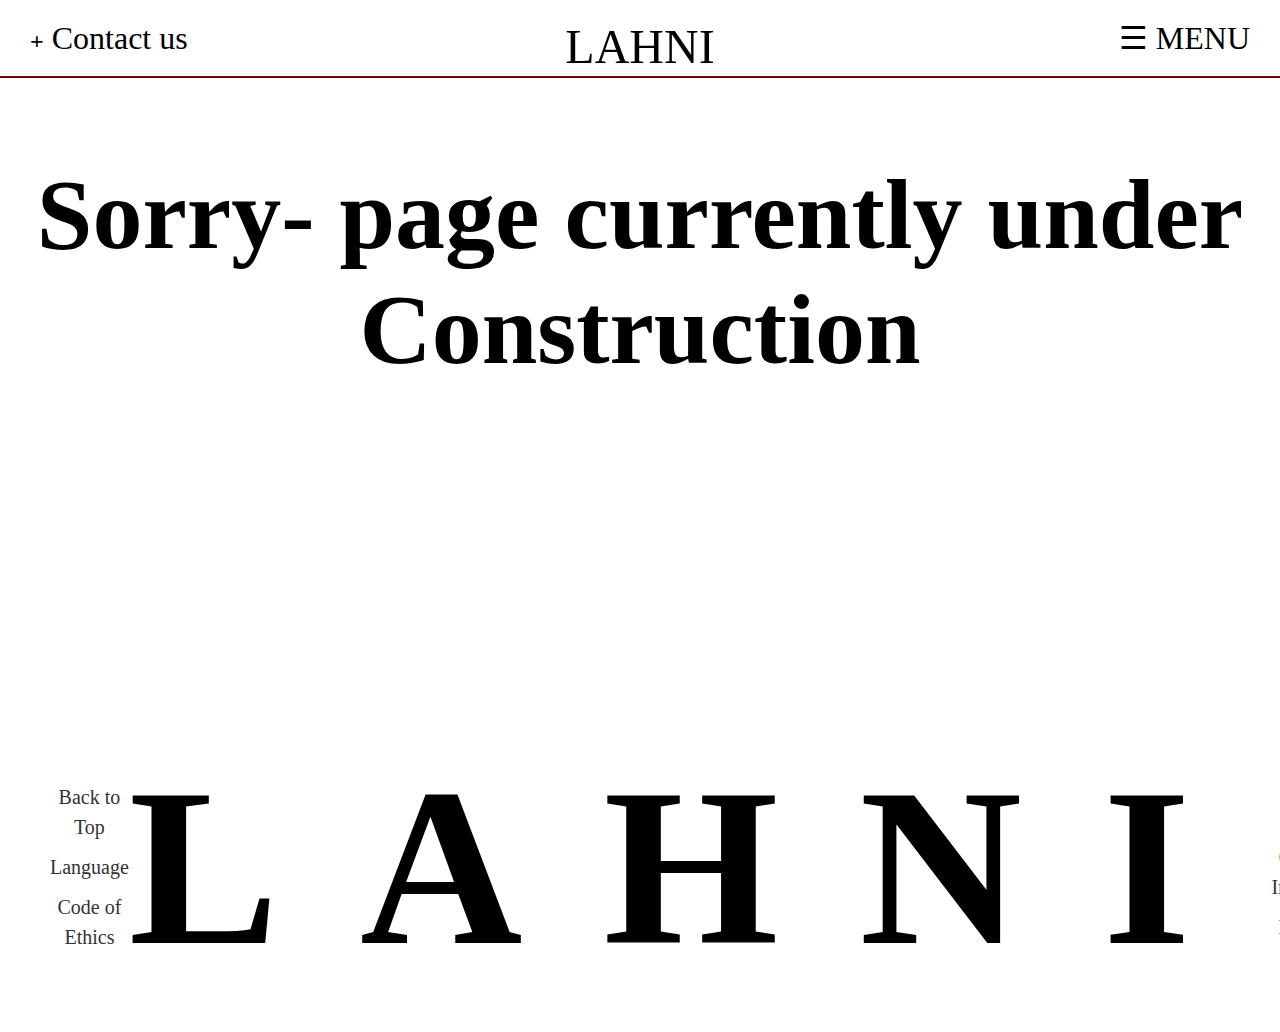
<file: under-consruction-page.html>
<!DOCTYPE html>
<html lang="en">
  <!-- Link to external stylesheet -->
  <link rel="stylesheet" href="stylesheet.css" />

  <head>
    <meta charset="UTF-8" />
    <meta name="viewport" content="width=device-width, initial-scale=1.0" />
    <title>Lahni | Copyright Information</title>
  </head>

  <style>
    /* Styles the construction message box */
    #div {
      padding-top: 7%;
      text-align: center;
      font-size: 5rem;
      padding-bottom: 15%;
      font-weight: normal;
    }
  </style>

  <body>
    <header>
      <nav class="navbar">
        <!-- Left side of the nav bar with contact toggle -->
        <div class="nav-left">
          <div id="contact-toggle" class="contact-link">
            <span id="plus-sign">+</span> Contact us
          </div>

          <!-- Contact dropdown menu -->
          <div class="dropdown" id="contact-dropdown">
            <!-- Close button for contact dropdown -->
            <button class="close-button" id="close-contact">&times;</button>

            <ul>
              <!-- Contact info -->
              <li><h5>phone number</h5></li>
              <li><p>080 245 4009</p></li>
              <li><h5>Email</h5></li>
              <li><p>Lahni@gmail.com</p></li>
              <li><h5>Contact Directly</h5></li>

              <!-- Contact form -->
              <li>
                <form class="contact-form" action="#" method="post">
                  <label for="name">Name:</label><br />
                  <input type="text" id="name" name="name" required /><br />

                  <label for="email">Email:</label><br />
                  <input type="email" id="email" name="email" required /><br />

                  <label for="message">Message:</label><br />
                  <textarea
                    id="message"
                    name="message"
                    rows="6"
                    required></textarea
                  ><br /><br />

                  <!-- Submit button -->
                  <button type="submit">Submit</button>

                  <!-- Social media contacts -->
                  <li><h5>Social Media</h5></li>
                  <li>Lahni@instagram.com</li>
                  <li>Lahni@twitter.com</li>
                </form>
                <br /><br />
              </li>
            </ul>
          </div>
        </div>

        <!-- Logo links to homepage -->
        <a href="index.html">
          <span class="logo">LAHNI</span>
        </a>

        <!-- Right side of nav bar with hamburger menu -->
        <div class="nav-right">
          <div id="hamburger">&#9776; MENU</div>

          <!-- Navigation dropdown menu -->
          <div class="dropdown" id="dropdown-menu">
            <!-- Close button for menu -->
            <button id="close-button" class="close-button">&times;</button>

            <!-- Navigation links -->
            <ul>
              <li><a href="index.html">Discover</a></li>
              <li>
                <a href="Seasonal Collections.html">Seasonal Collections</a>
              </li>
              <li><a href="Mens Section.html">Men’s Collection</a></li>
              <li><a href="About Lahni.html">Beyond the Fabric</a></li>
            </ul>
          </div>
        </div>
      </nav>
    </header>

    <!-- Centered message for under-construction page -->
    <div id="div">
      <h1>Sorry- page currently under Construction</h1>
    </div>

    <!-- Horizontal divider line -->
    <br /><br />
    <div><hr /></div>

    <!-- Footer section -->
    <footer class="footer">
      <div class="footer-links">
        <a href="under-consruction-page.html">Back to Top</a>
        <a href="under-consruction-page.html">Language</a>
        <a href="under-consruction-page.html">Code of Ethics</a>
      </div>

      <!-- Footer logo -->
      <div class="footer-logo">LAHNI</div>

      <!-- Footer links -->
      <div class="footer-links">
        <a href="About Lahni.html">About Lahni</a>
        <a href="under-consruction-page.html">Investors</a>
        <a href="under-consruction-page.html">Copyright Information</a>
        <a href="under-consruction-page.html">Privacy & Cookie Policy</a>
      </div>
    </footer>

    <!-- Script for dropdown interactivity -->
    <script>
      const hamburger = document.getElementById("hamburger");
      const dropdown = document.getElementById("dropdown-menu");

      // Show/hide main menu when hamburger is clicked
      hamburger.addEventListener("click", () => {
        dropdown.classList.toggle("active");
      });

      const closeBtn = document.getElementById("close-button");

      // Close main menu when X is clicked
      closeBtn.addEventListener("click", () => {
        dropdown.classList.remove("active");
      });

      const contactToggle = document.getElementById("contact-toggle");
      const contactDropdown = document.getElementById("contact-dropdown");
      const closeContact = document.getElementById("close-contact");

      // Show/hide contact form
      contactToggle.addEventListener("click", () => {
        contactDropdown.classList.toggle("active");
      });

      // Close contact form when X is clicked
      closeContact.addEventListener("click", () => {
        contactDropdown.classList.remove("active");
      });
    </script>
  </body>
</html>
</file>
<file: stylesheet.css>
.contact-link {
  display: inline-block;
  cursor: pointer;
  user-select: none;
  text-decoration: none;
}

.contact-link:hover {
  transform: scale(1.05);
}

#plus-sign {
  font-size: 2.4rem;
  font-weight: 600;
}

#plus-sign:hover {
  transform: scale(1.05);
}

#hamburger {
  display: inline-block;
  cursor: pointer;
  user-select: none;
}

#hamburger:hover {
  transform: scale(1.05);
}

a {
  text-decoration: none;
  color: black;
  list-style-type: none;
}

html {
  font-size: 62.5%;
}

body {
  font-size: 1.6rem;
  margin: 0;
  padding: 0;
}

#hero-video {
  display: flex;

  justify-content: center;

  width: 100%;
}

.navbar {
  box-sizing: border-box;
  z-index: 500;
  position: fixed;
  width: 100%;
  top: 0;
  display: flex;
  justify-content: space-between;
  align-items: center;
  padding: 0.6em 3rem;
  background-color: white;
  border-bottom: 0.3vh solid rgb(113, 4, 4);
  font-size: 3.2rem;
  font-weight: 0;
}

.logo {
  display: inline-block;
  position: fixed;
  top: 19px;
  left: 50%;
  transform: translateX(-50%) scale(1);
  color: black;

  font-size: 4.8rem;
}

.img-container-notrounded {
  display: flex;

  gap: 2%;

  overflow-x: scroll;
  padding: 2rem;
}

.img-container-notrounded img {
  width: 46vh;
  height: 49vh;
  object-fit: cover;
  transition: transform 0.5s ease;
}

.img-container-notrounded img:hover {
  transform: scale(1.1);
}

.img-container-rounded img:hover {
  transform: scale(1.1);
}

.img-container-rounded {
  display: flex;
  flex-wrap: wrap;
  justify-content: center;
  gap: 16rem;
  padding: 2rem;
}

.img-container-rounded img {
  flex: 0 1 300px;
  max-width: 300px;
  width: 100vh;
  height: 54vh;
  object-fit: cover;
  border-radius: 10px;
  transition: transform 0.5s ease;
}
hr {
  height: 0.5vh;
  background-color: rgb(113, 4, 4);
  border: none;
  width: 100%;
  transform: scaleX(0);
  transform-origin: center;
  animation: expandHr 1s ease-out forwards;
  animation-timeline: view();
  animation-range: entry 0% cover 40%;
}

@keyframes expandHr {
  to {
    transform: scaleX(1);
  }
}

.dropdown {
  display: none;
  position: absolute;
  right: 2rem;
  top: 7vh;
  background-color: white;
  padding: 1rem;
  z-index: 999;
}

.dropdown ul {
  list-style: none;
  margin: 0;
  padding: 0;
}

.dropdown li {
  margin: 1rem;
}

.dropdown a {
  color: black;
  font-size: 2.2rem;
  font-weight: 500;
  letter-spacing: -0.01em;
  line-height: 3.5rem;
}

.dropdown.active {
  top: 0;
  right: 0;
  display: block;
  height: 100vh;
  width: 25%;
  padding: 4%;
}

.close-button {
  position: absolute;
  top: 1rem;
  right: 1rem;
  width: 5.2rem;
  height: 5.2rem;
  background-color: black;
  border-radius: 50%;
  font-size: 2rem;
  font-weight: bold;
  line-height: 3.2rem;
  text-align: center;
  cursor: pointer;
  color: white;
  transition: transform 0.6s ease-in-out, background-color 0.6s ease-in-out;
}

.close-button:hover {
  transform: scale(1.3);
  background-color: gray;
}

.side-by-side {
  display: flex;
  flex-wrap: wrap;
  justify-content: space-between;
  gap: 2rem;
  padding: 2rem;
}

.image-section {
  flex: 1 1 45%;
  text-align: center;
}

.image-section img {
  width: 100%;
  height: 160vh;
  object-fit: cover;
  transition: transform 0.3s ease;
}

.image-section img:hover {
  transform: scale(1.05);
}

.caption {
  display: inline-block;
  margin-top: 0.5rem;
  background: rgb(113, 4, 4);
  color: white;
  padding: 0.4rem 0.8rem;
  font-size: 2.8rem;
  border-radius: 0.4rem;
  margin: 1rem;
}

.navbar a:hover,
.dropdown a:hover {
  color: rgb(113, 4, 4);
}

@media (max-width: 768px) {
  .side-by-side {
    flex-direction: column;
  }

  .image-section {
    flex: 1 1 100%;
  }
}

.section-titles {
  color: #3e2723;
  text-align: center;
  font-size: 4rem;
}

.contact-link:hover,
#hamburger:hover,
#plus-sign:hover {
  transform: scale(1.05);
  transition-duration: 2s;
  transition: transform 2s ease-in-out;
}

.block {
  animation: appear linear;

  animation-timeline: view();

  animation-range: entry 0% cover 40%;
}

@keyframes appear {
  from {
    opacity: 0;

    scale: 0.5;
  }

  to {
    opacity: 1;

    scale: 1;
  }
}

.footer {
  display: flex;
  justify-content: space-between;
  align-items: center;
  padding: 30px 50px;
  text-align: center;
}

.footer-links {
  display: flex;
  flex-direction: column;
  gap: 10px;
}

.footer a {
  text-decoration: none;
  color: #333;
  font-size: 2rem;
  line-height: 150%;
}

.footer-logo {
  font-size: 25vh;
  font-weight: bolder;
  color: black;
  text-transform: uppercase;
  display: flex;
  justify-content: center;
  letter-spacing: 9vh;
}

.footer a:hover {
  color: rgb(113, 4, 4);
}
</file>
